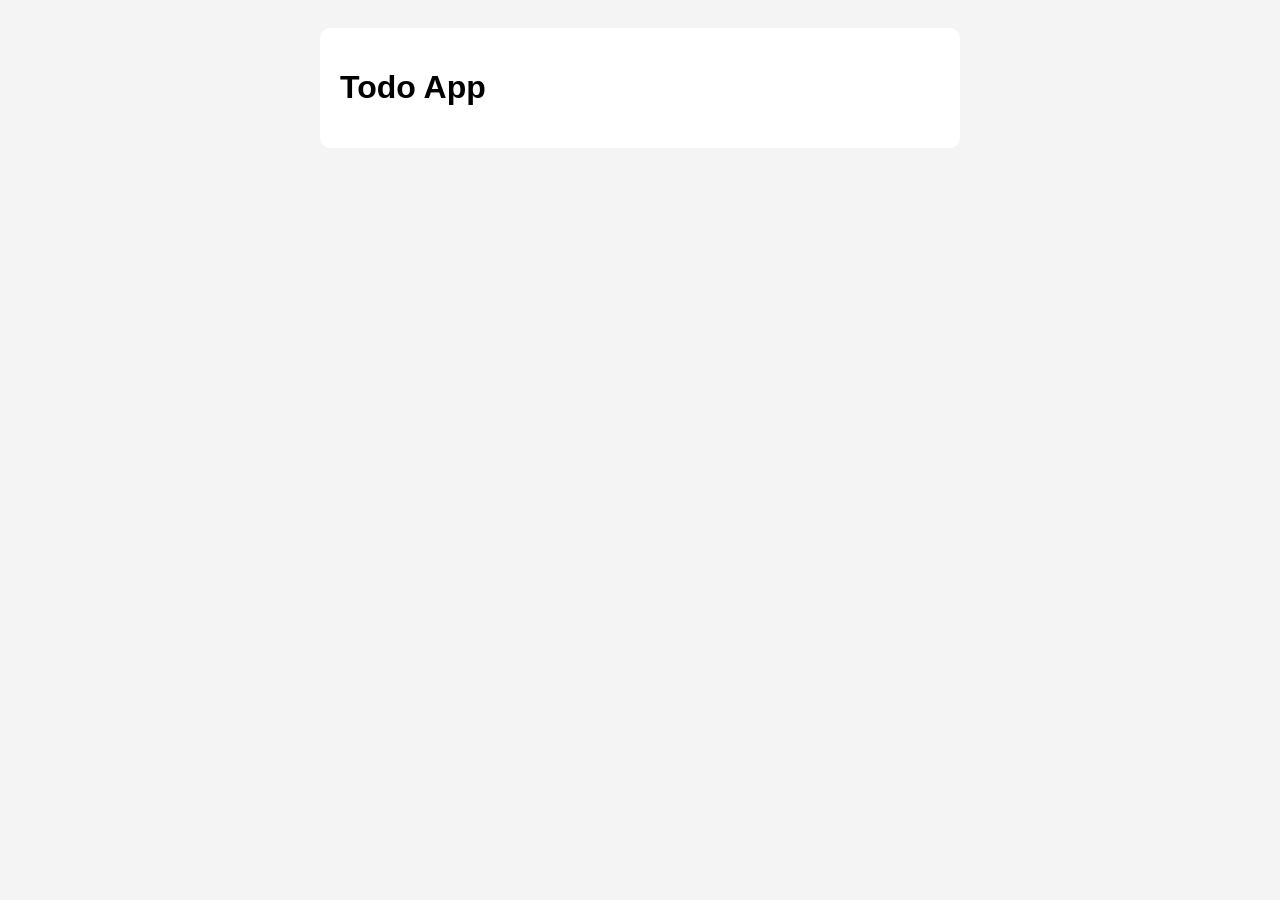
<file: Module-3/assign-1(communication)/index.html>
<!DOCTYPE html>
<html lang="en">

<head>
    <meta charset="UTF-8" />
    <meta name="viewport" content="width=device-width, initial-scale=1.0" />
    <title>Todo App</title>
    <link rel="stylesheet" href="style.css" />
</head>

<body>
    <div class="container">
        <h1>Todo App</h1>
        <div id="todo-list"></div>
        <p id="empty-message" class="hidden">No Todos Available</p>
    </div>

    <script src="script.js"></script>
</body>

</html>
</file>
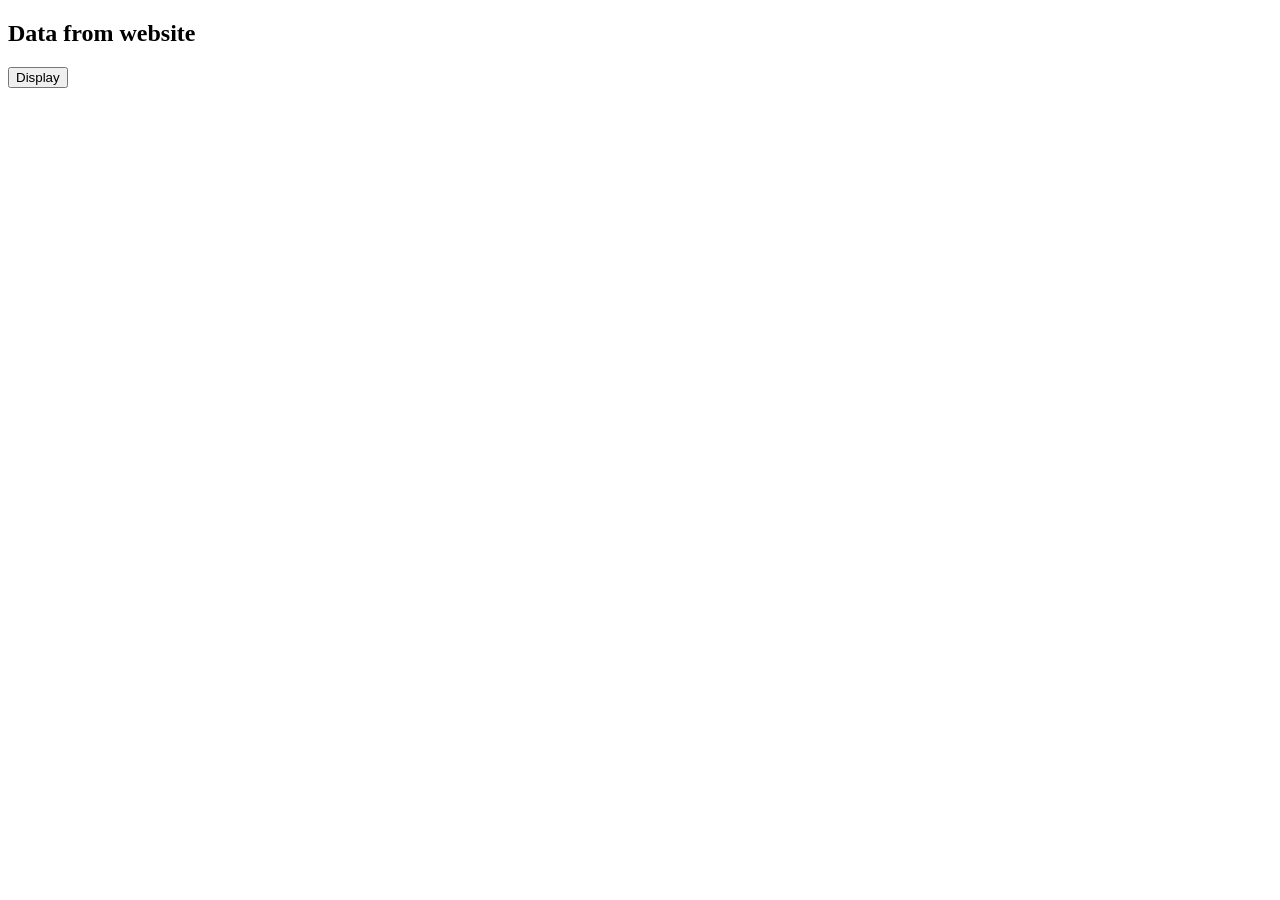
<file: Module-3/Day-1(Fetch)/fetch.html>
<!DOCTYPE html>
<html lang="en">

<head>
    <meta charset="UTF-8">
    <meta name="viewport" content="width=device-width, initial-scale=1.0">
    <title>Document</title>
</head>

<body>
    <h2>Data from website</h2>
    <button onclick="display()">Display</button>
    <ul id="todolist"></ul>
    <script>
        function display() {
            fetch("https://jsonplaceholder.typicode.com/todos")
                .then(response => response.json())
                .then((data) => {
                    console.log(data)
                    appenddata(data)
                }).catch(err => console.log("Error:", err));
        }

        function appenddata(data) {
            const l = document.getElementById("todolist");
            data.forEach(element => {
                const li = document.createElement("li")
                li.textContent = `${element.title} - Completed: ${element.completed}`;
                l.appendChild(li);
            });
        }
    </script>
</body>

</html>
</file>
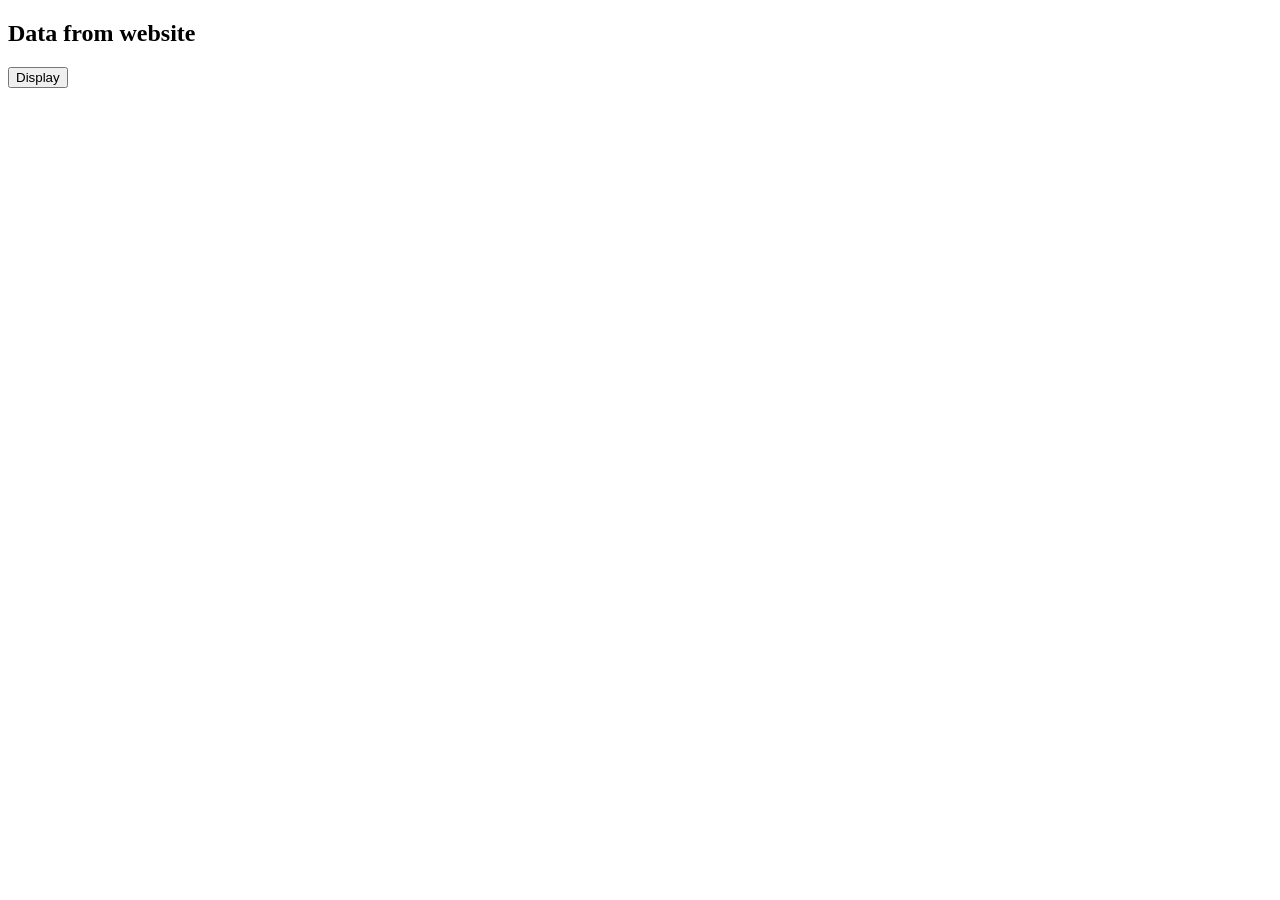
<file: Module-3/Day-1(Fetch)/fetchwithtry catch.html>
<!DOCTYPE html>
<html lang="en">

<head>
    <meta charset="UTF-8">
    <meta name="viewport" content="width=device-width, initial-scale=1.0">
    <title>Document</title>
</head>

<body>
    <h2>Data from website</h2>
    <button onclick="display()">Display</button>
    <ul id="todolist"></ul>
    <script>
        async function display() {
            try {
                const response = await fetch("https://jsonplaceholder.typicode.com/todos")
                const data = await response.json()
                appenddata(data)
            } catch (error) {
                console.log("Error:", error)
            }
        }

        function appenddata(data) {
            const l = document.getElementById("todolist");
            data.forEach(element => {
                const li = document.createElement("li")
                li.textContent = `${element.title} - Completed: ${element.completed}`;
                l.appendChild(li);
            });
        }
    </script>
</body>

</html>
</file>
<file: Module-3/assign-1(communication)/style.css>
body {
    font-family: Arial, sans-serif;
    background: #f4f4f4;
    padding: 20px;
}

.container {
    max-width: 600px;
    margin: auto;
    background: white;
    padding: 20px;
    border-radius: 10px;
}

.todo {
    display: flex;
    justify-content: space-between;
    align-items: center;
    background: #e9e9e9;
    margin: 8px 0;
    padding: 10px;
    border-radius: 5px;
}

.todo-title {
    width: 60%;
}

.completed {
    text-decoration: line-through;
    color: green;
}

button {
    padding: 6px 10px;
    border: none;
    border-radius: 5px;
    cursor: pointer;
}

.delete-btn {
    background: red;
    color: white;
}

.toggle-btn {
    background: blue;
    color: white;
}

.hidden {
    display: none;
}
</file>
